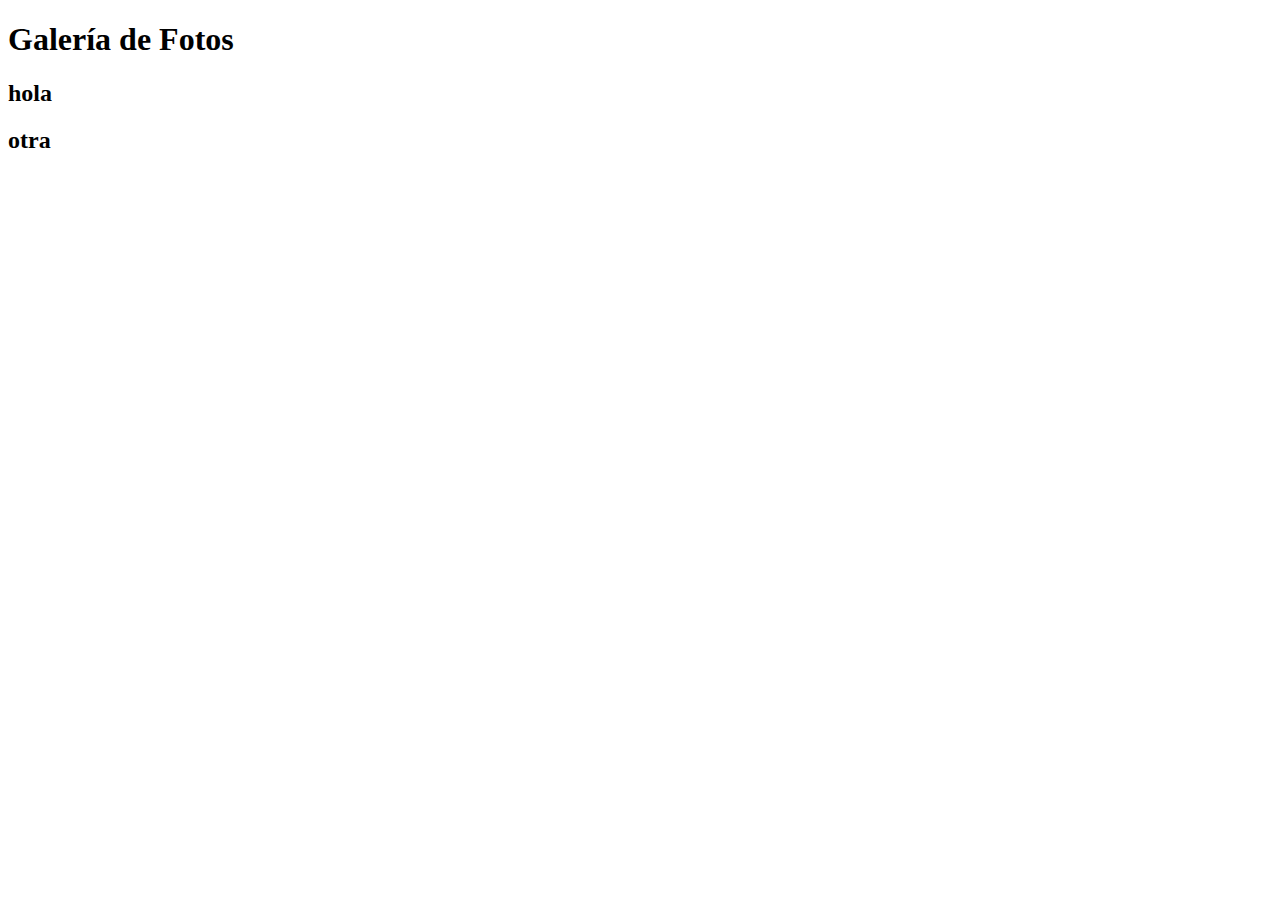
<file: fotos.html>
<!DOCTYPE html>
<html lang="en">
<head>
    <meta charset="UTF-8">
    <meta name="viewport" content="width=
    , initial-scale=1.0">
    <title>Document</title>
</head>
<body>
    <h1>Galería de Fotos</h1>
    <section>
        <h2>hola</h2>
    </section>
    <section class="carousel">
        <h2>otra</h2>
    </section>
</body>
</html>
</file>
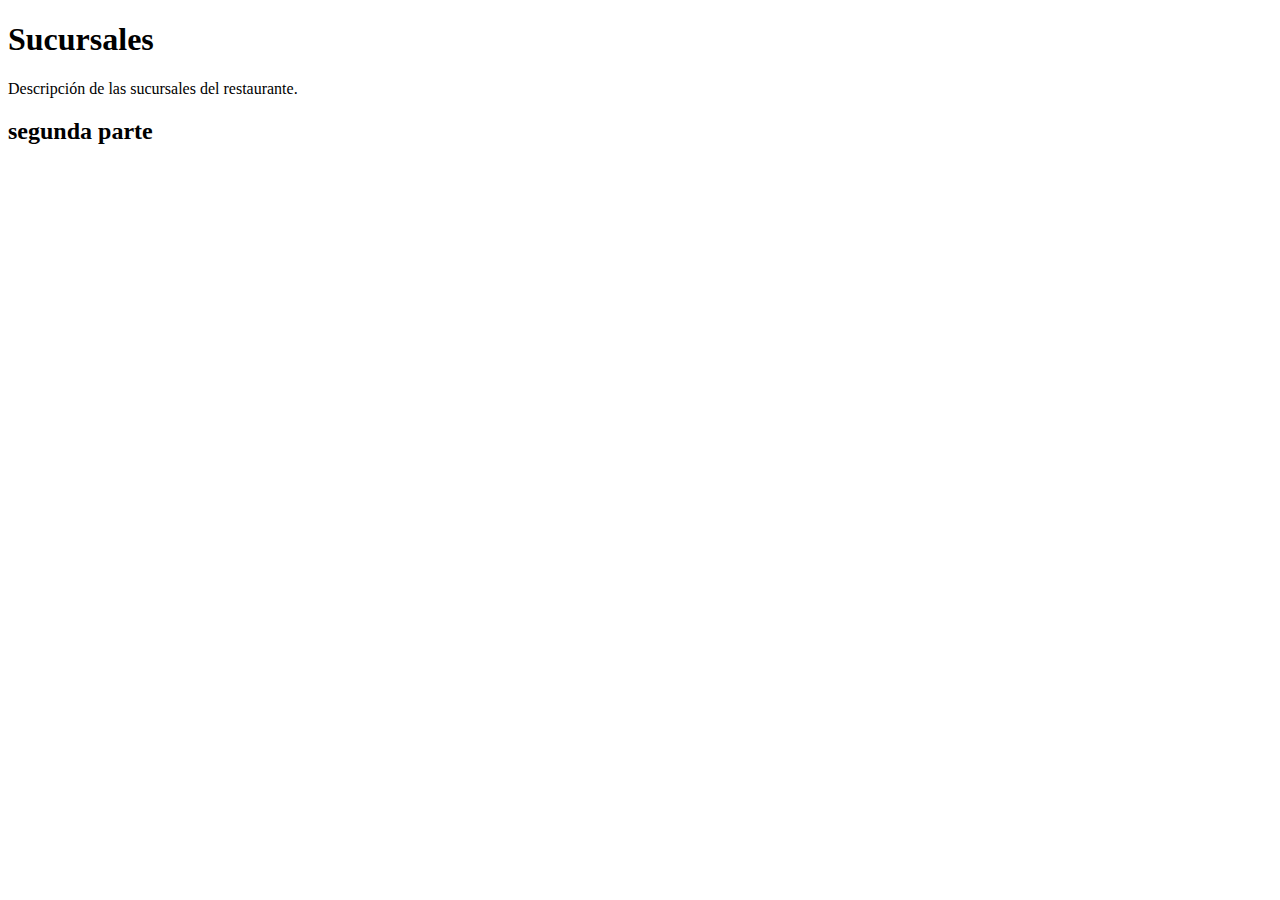
<file: sucursal.html>
<!DOCTYPE html>
<html lang="en">
<head>
    <meta charset="UTF-8">
    <meta name="viewport" content="width=device-width, initial-scale=1.0">
    <title>Document</title>
</head>
<body>
    <section>
        <h1>Sucursales</h1>
        <p>Descripción de las sucursales del restaurante.</p>
        <h2>segunda parte</h2>
    </section>
</body>
</html>
</file>
